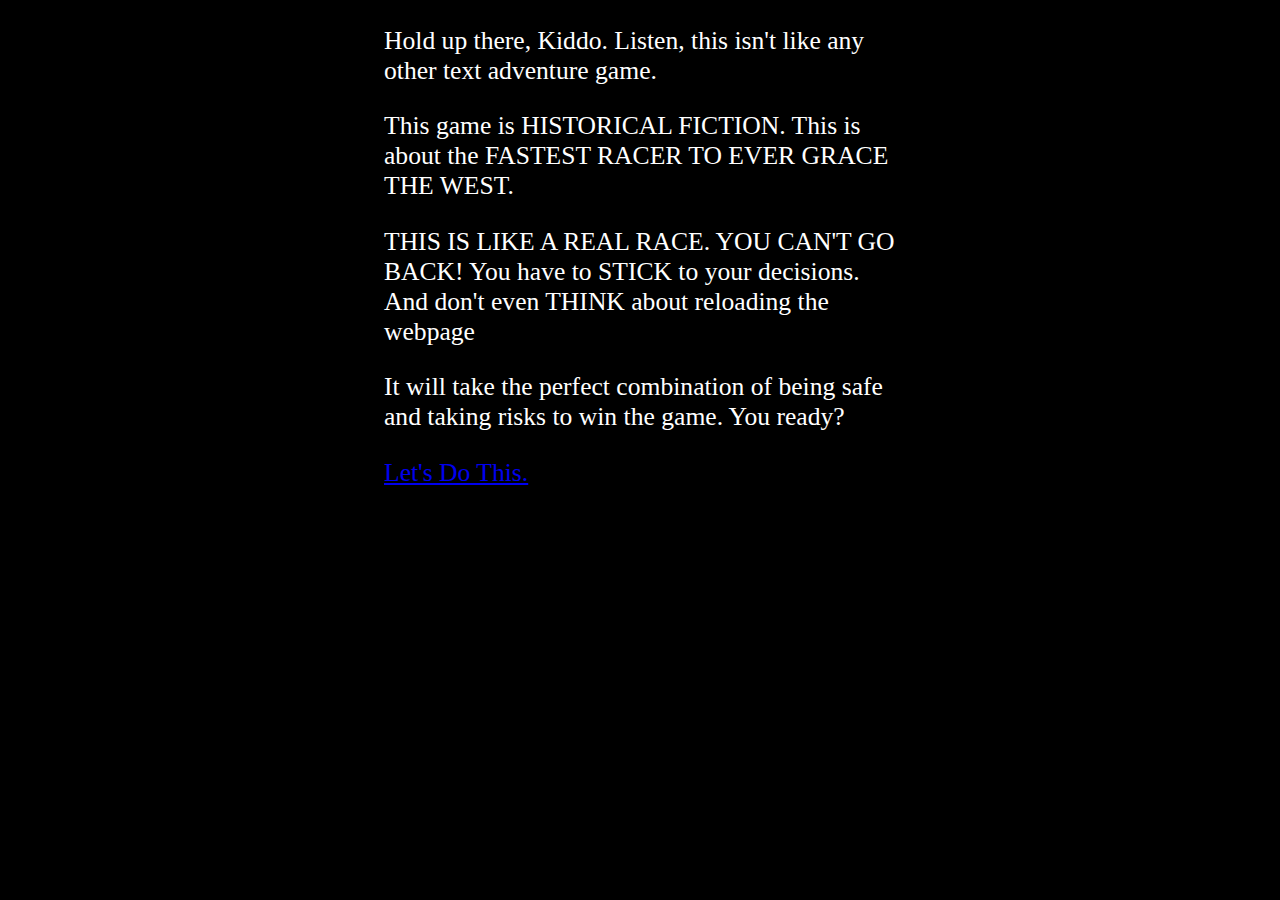
<file: index.html>
<!DOCTYPE html>
<html>
  <head>
    <meta charset="utf-8">
    <meta name="viewport" content="width=device-width">
    <title>Happy Birthday Max</title>
  </head>
  <body>
    <style>
      body {
        color: white;
        background-color: black;
        font-size: 1.6em;
        margin-left: 30%;
        margin-right:30%;
      }
      a {
        text-color:hotpink;
      }
      </style>
    <div id="images">
    </div>
    <div id="text">
    </div>
    <p>Hold up there, Kiddo. Listen, this isn't like any other text adventure game.</p>
    <p> This game is HISTORICAL FICTION. This is about the FASTEST RACER TO EVER GRACE THE WEST. </p>
    <p> THIS IS LIKE A REAL RACE. YOU CAN'T GO BACK! You have to STICK to your decisions. And don't even THINK about reloading the webpage </p>
    <p> It will take the perfect combination of being safe and taking risks to win the game. You ready? </p>
    <a href="race.html">Let's Do This.</a>
    <script src="script.js"></script>
  </body>
</html>
</file>
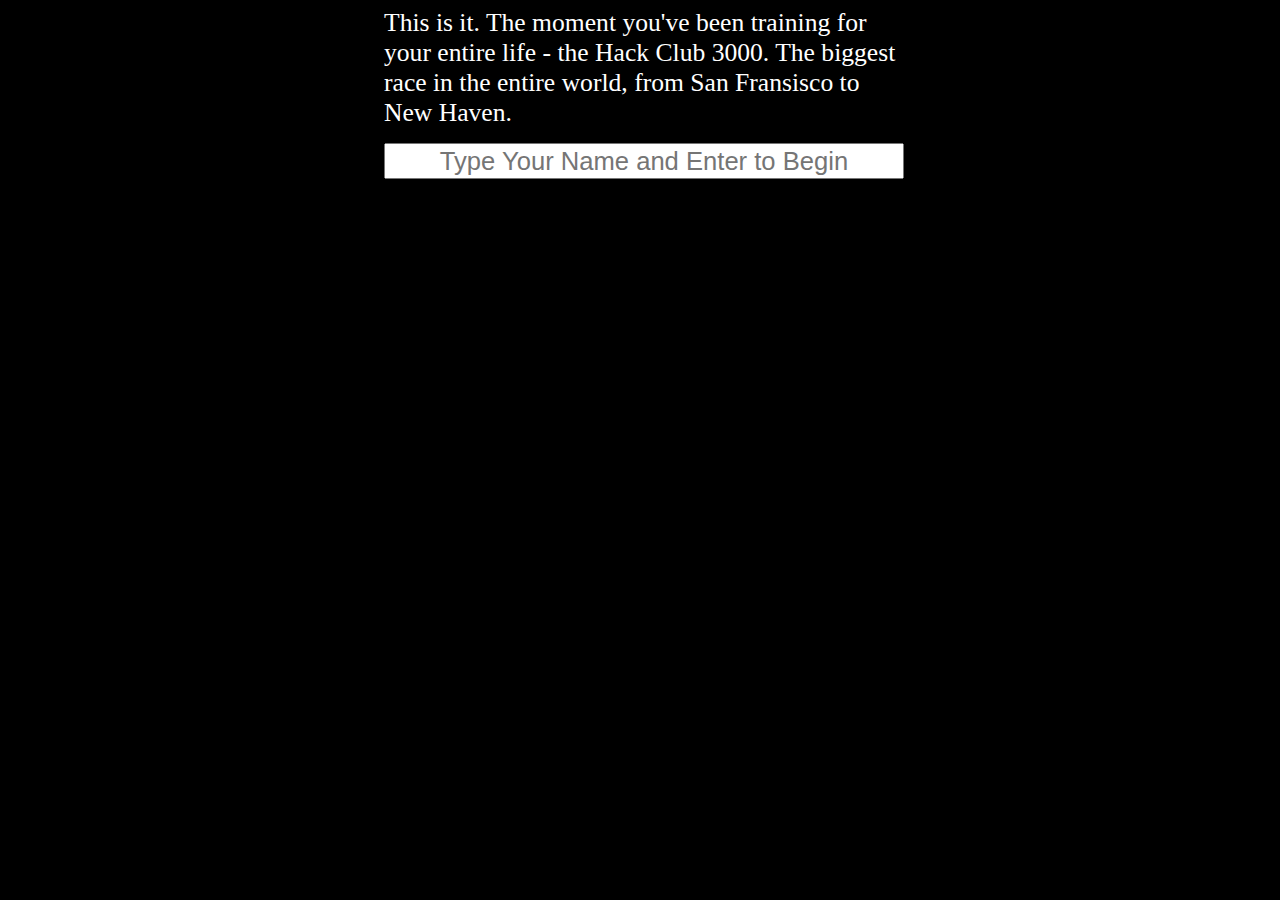
<file: race.html>
<!DOCTYPE html>
<html>
  <head>
    <meta charset="utf-8">
    <meta name="viewport" content="width=device-width">
    <title>THE HACK CLUB 500</title>
    <link href="style.css" rel="stylesheet" type="text/css" />
  </head>
  <body>
    <div id="images">
    </div>
    <div id="text">
    </div>
    <input id="input" onkeydown='submitDogName(this)' placeholder='Type Your Name and Enter to Begin'>
    <div id="buttonBox">
    </div>
    <script src="script.js"></script>
  </body>
</html>
</file>
<file: style.css>
@media only screen and (min-width: 32em) {
  body {
    font-size: 1.6em;
    margin-left: 30%;
    margin-right:30%;
  }

  input {
    width: 100%;
    height: 30px;
    text-align:center;
    font-size: 1em;
    margin-top:15px;
  }

  #buttonBox {
    text-align:center;
  }

  button{
    margin-left: 10px;
    margin-top: 15px;
    height: 22px;
    font-size: 14px;
  }
  img {
    width:200px;
    height:200px;
  }

}
body {
    background-color: black;
    color:white;
}


button{
  margin-left: 10px;
  margin-top: 15px;
  height: 22px;
  font-size: 14px;

}
#buttonBox {
  text-align:center;
}

input {
  width: 100%;
  height: 30px;
  text-align:center;
  font-size: 1em;
  margin-top:15px;
}
</file>
